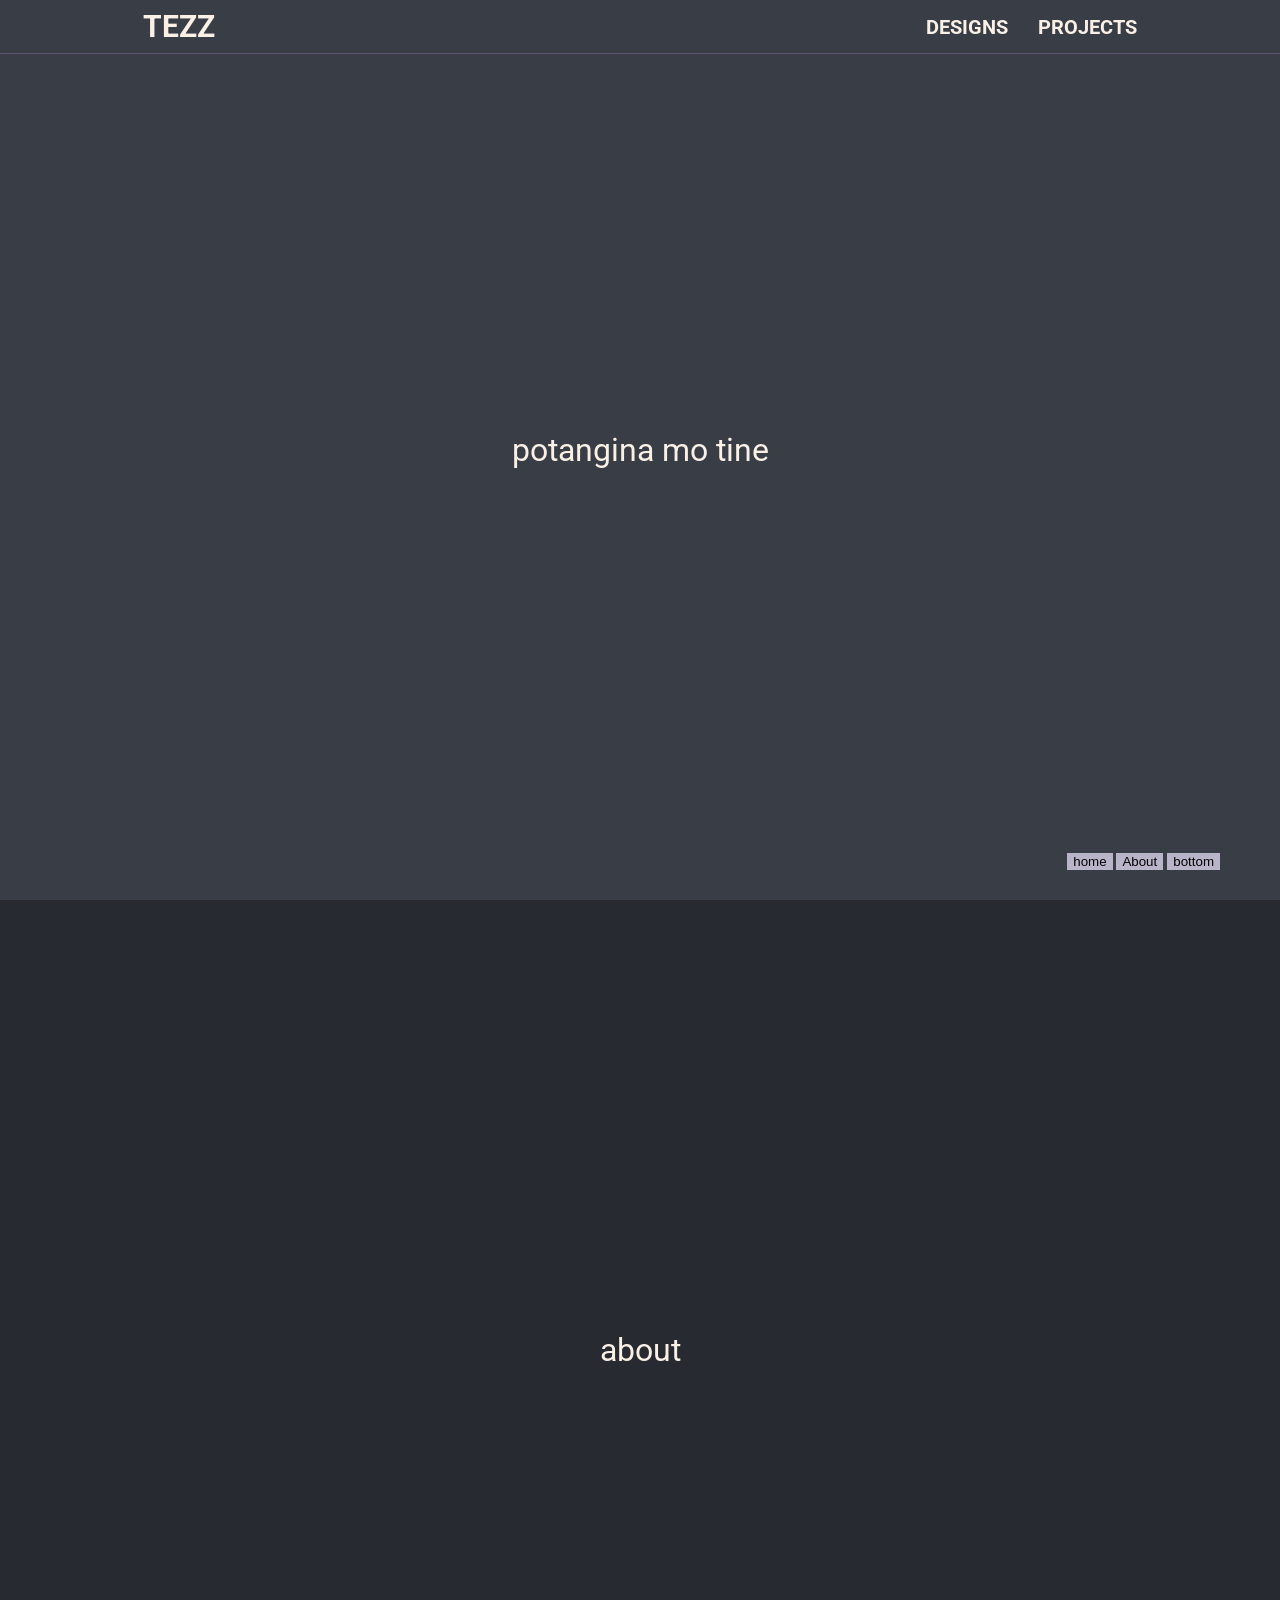
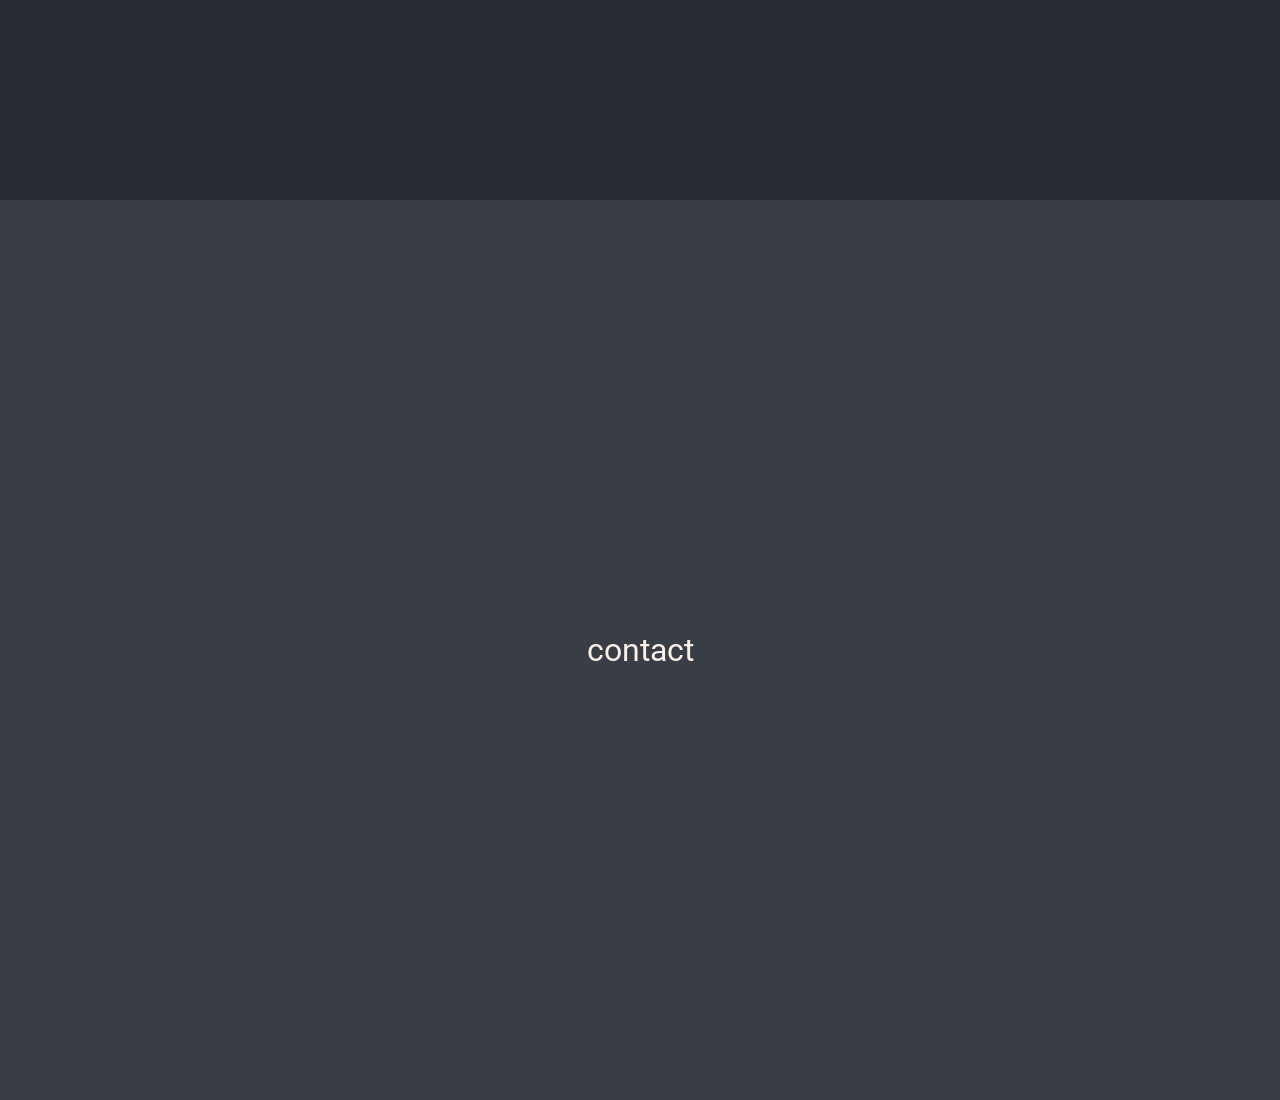
<file: 1 test/index.html>
<!DOCTYPE html>
<html lang="en">
<head>
    <meta charset="UTF-8">
    <meta name="viewport" content="width=device-width, initial-scale=1.0">
    <link rel="stylesheet" href="styles.css">

    <link rel="preconnect" href="https://fonts.googleapis.com">
    <link rel="preconnect" href="https://fonts.gstatic.com" crossorigin>
    <link href="https://fonts.googleapis.com/css2?family=Roboto:wght@300;400;900&display=swap" rel="stylesheet">
</head>

<body>
    <header>
        <div class="navbar">
            <div class="navlogo">
                <a href="#">tezz</a></div>
            <div class="navbutt">
                <div>
                    <a href="#">designs</a>
                </div>
                <div>
                    <a href="#">projects</a>
                </div>
            </div>
        </div>
    </header>

    <section class="section home">
        <p>potangina mo tine</p>
    </section>

    <section class="section about">
        <p>about</p>
    </section>

    <section class="section contact">
        <p>contact</p>
    </section>
    <div class="sidebutt">
        <button class="topButt">home</button>
        <button class="abtButt">About</button>
        <button class="botButt">bottom</button>
    </div>
    <script src="script.js"></script>
</body>
</html>
</file>
<file: 1 test/styles.css>
body {
    margin: 0;
    padding: 0;
    font-family: 'Roboto', sans-serif;
    overflow: hidden; /* Hide scrollbars */
  }

  .section {
    height: 100vh;
    background-color: #393E46; 
    color: #FAF0E6; 
    display: flex;
    align-items: center;
    justify-content: center;
    font-size: 2em;
  }
  
  /* NAVVVVV https://colorhunt.co/palette/352f445c5470b9b4c7faf0e6 */
  .navbar {
    position: fixed; 
    width: 100%; 
    top: 0; 
    padding: 1vh 0px;
    display: flex;
    
    text-transform: uppercase;
    font-weight: bold;

    border-bottom: 1px solid #5C5470;

    justify-content: space-between;
    align-items: center;
  }
  
  .navbar div { /* NAVVVVV*/
    display: flex;
    padding: 0;
    flex-grow: 0;
  }

  .navbar a {   /* nav TEXTTT */
    color: #FAF0E6; 
    text-decoration: none; 
    margin: 0 15px;
    font-size: 20px;
  }

  .navbar.dark a {
    color: #fff;
}


  .navlogo {
    margin-left: 10%; /* 10% margin from the left side */
}

.navbutt {
    display: flex;
    margin-right: 10%; 
}

  .navlogo a{
    font-size: 30px;
  }

.home span {
  color: aqua;
}

/* SECTION */


.home p{
  margin-left: 5%; /* 10% margin from the left side */
  margin-right: 5%; /* 10% margin from the left side */
}

.about {
background-color: #272b31;
}

.contact {
}


.sidebutt {
  position: fixed;
  bottom: 20px;
  right: 40px;
  padding: 10px 20px;
  color: #fff;
  border: none;
  cursor: pointer;
}

.sidebutt button {
  background-color: #B9B4C7;
  border: none;
  cursor: pointer;
}


@media (max-width: 480px) {
  .navbar {
    justify-content: space-around;
    padding: 1vh 0px;
  }
  .navlogo {
    margin-left: 0px; /* 10% margin from the left side */
  }
  
  .navbutt {
    margin-right: 0; 
  }
}
</file>
